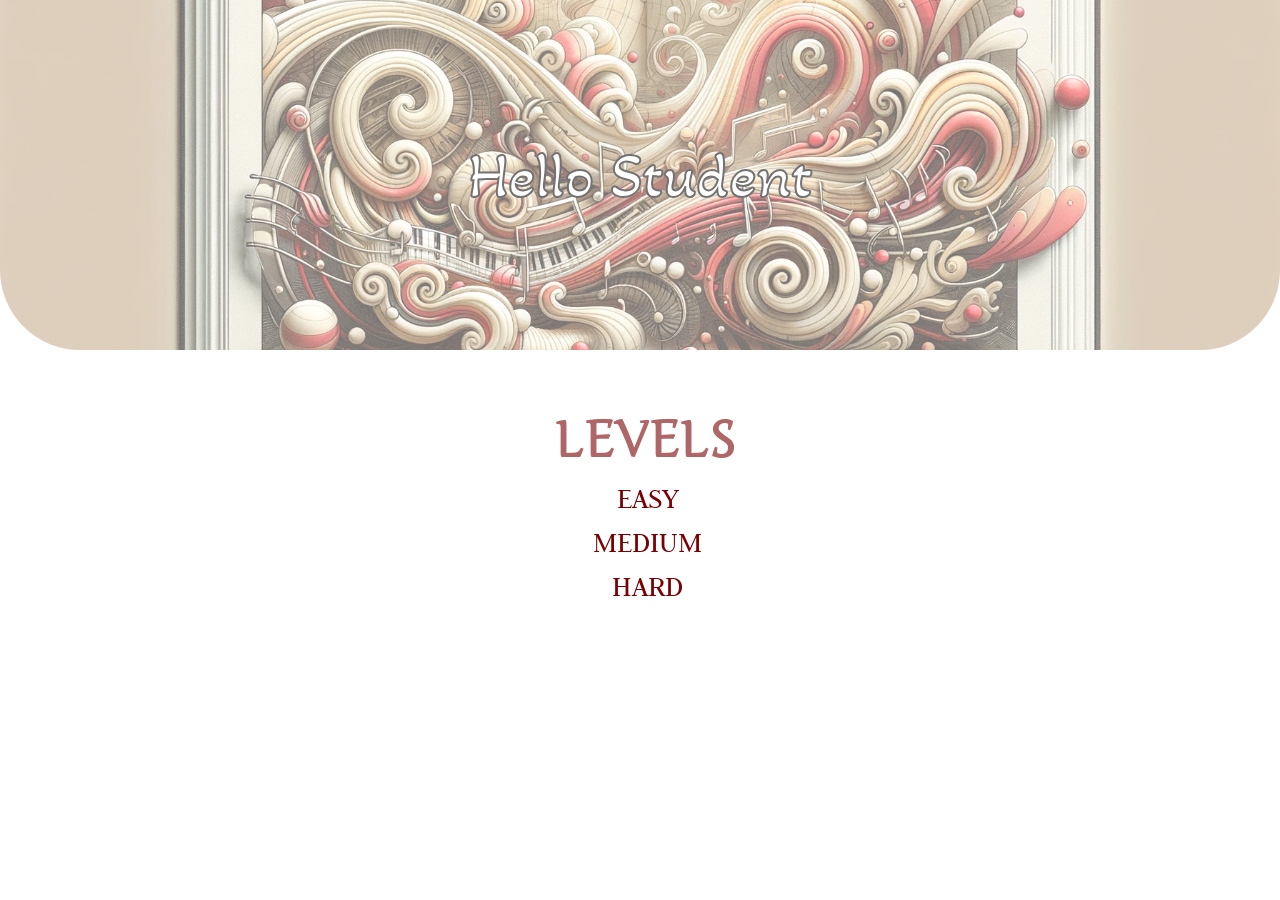
<file: index.html>
<!DOCTYPE html>
<html lang="en">
<head>
  <meta charset="UTF-8">
  <meta name="viewport" content="width=device-width, initial-scale=1.0">
  <title>Document</title>
  <link rel="stylesheet" href="style.css">
  <link rel="preconnect" href="https://fonts.googleapis.com">
  <link rel="preconnect" href="https://fonts.gstatic.com" crossorigin>
  <link href="https://fonts.googleapis.com/css2?family=Akaya+Kanadaka&display=swap" rel="stylesheet">
  <link rel="preconnect" href="https://fonts.googleapis.com">
  <link rel="preconnect" href="https://fonts.gstatic.com" crossorigin>
  <link href="https://fonts.googleapis.com/css2?family=Akaya+Kanadaka&family=Junge&display=swap" rel="stylesheet">
  <link rel="preconnect" href="https://fonts.googleapis.com">
  <link rel="preconnect" href="https://fonts.gstatic.com" crossorigin>
  <link href="https://fonts.googleapis.com/css2?family=Akaya+Kanadaka&family=Judson:ital,wght@0,400;0,700;1,400&family=Junge&display=swap" rel="stylesheet">
</head>
<body>

      <div class="container">
  
        <div class="personContainer">   
            <p class="personText">Hello Student</p>
          </div>

          <ul class="ul">

            <h4 class="levels">Levels</h4>

            <li class="li">
              <a href="Easy.html">
                Easy
              </a>
            </li>

            <li class="li"> 
              <a href="Medium.html">
                Medium
              </a>
            </li>

            <li class="li">
              <a href="Hard.html">
                Hard
              </a>
            </li>

          </ul>
        
          


      </div>
</body>
</html>
</file>
<file: style.css>
*{
  margin: 0;
  padding: 0;
  box-sizing: border-box;
}

body{
  display: flex;
  justify-content: center;
  align-items: center;
  height: 100%;
  width: 100%;
}

.container{
  width: 100%;
  height: 100vh;
  background-color: rgb(255, 255, 255);
  overflow: hidden;
  position: relative;

}

.personContainer{
  width: 100%;
  height: 350px;
  background-image: url('bkg.webp'); 
  background-size: cover; 
  background-position: center; 
  background-repeat: no-repeat;
  border-bottom-left-radius: 80px;
  border-bottom-right-radius: 80px;
  position: relative;
  opacity: 55%;

}

.easyContainer{
  width: 100%;
  height: 350px;
  background-image: url('easy.webp'); 
  background-size: cover; 
  background-position: center; 
  background-repeat: no-repeat;
  border-bottom-left-radius: 80px;
  border-bottom-right-radius: 80px;
  position: relative;
  opacity: 90%;

}

.personText{
  font-family: "Akaya Kanadaka", system-ui;
  font-weight: 400;
  font-style: normal;
  font-size: 64px;
  display: flex;
  justify-content: center;
  align-items: center;
  height: 100%;
  color: white;
  -webkit-text-stroke: 2px black; /* Ширина и цвет контура */
  text-stroke: 2px black; 
}


.ul{
  display: flex;
  width: 100%;
  display: flex;
  flex-direction: column;
  list-style: none;
  margin-top: 60px;
  gap: 10px;
  justify-content: center;
  align-items: center;
}


.button{
  width: 70px;
  height: 70px;
  border-radius: 50%;
  background-color: rgb(255, 0, 0);
  position: absolute;
  border: none;
  bottom: 0;
  left: 50%;
  transform: translateX(-50%)  translateY(50%);  
}


.button i{
  color: white;
  font-size: x-large;
}


.levels{
  color: #790103;
  opacity: 60%;
  font-size: 50px;
  margin-left: 10px;
  text-transform: uppercase;
  font-family: "Junge", cursive;
  font-weight: 900;
  font-style: normal;
}

.li{
  font-family: "Judson", serif;
  font-weight: 400;
  font-style: normal;
  text-transform: uppercase;
  display: flex;
  justify-content: center;
  width: 100%;
  padding: 0 40px;

}

span{
  font-size: 25px;
}


a{
  font-size: 30px;
  text-decoration: none;
  margin-left: 15px;
  color: #790103;
}





@media only screen and (max-width: 1600px) {
  .container{
    width: 100%;
  }

}




@media only screen and (max-width: 480px) {
  .container{
    width: 100%;
  }
    

}





@media only screen and (max-width: 350px) {
  .personText{
    font-size: 56px;
  }
    

}
</file>
